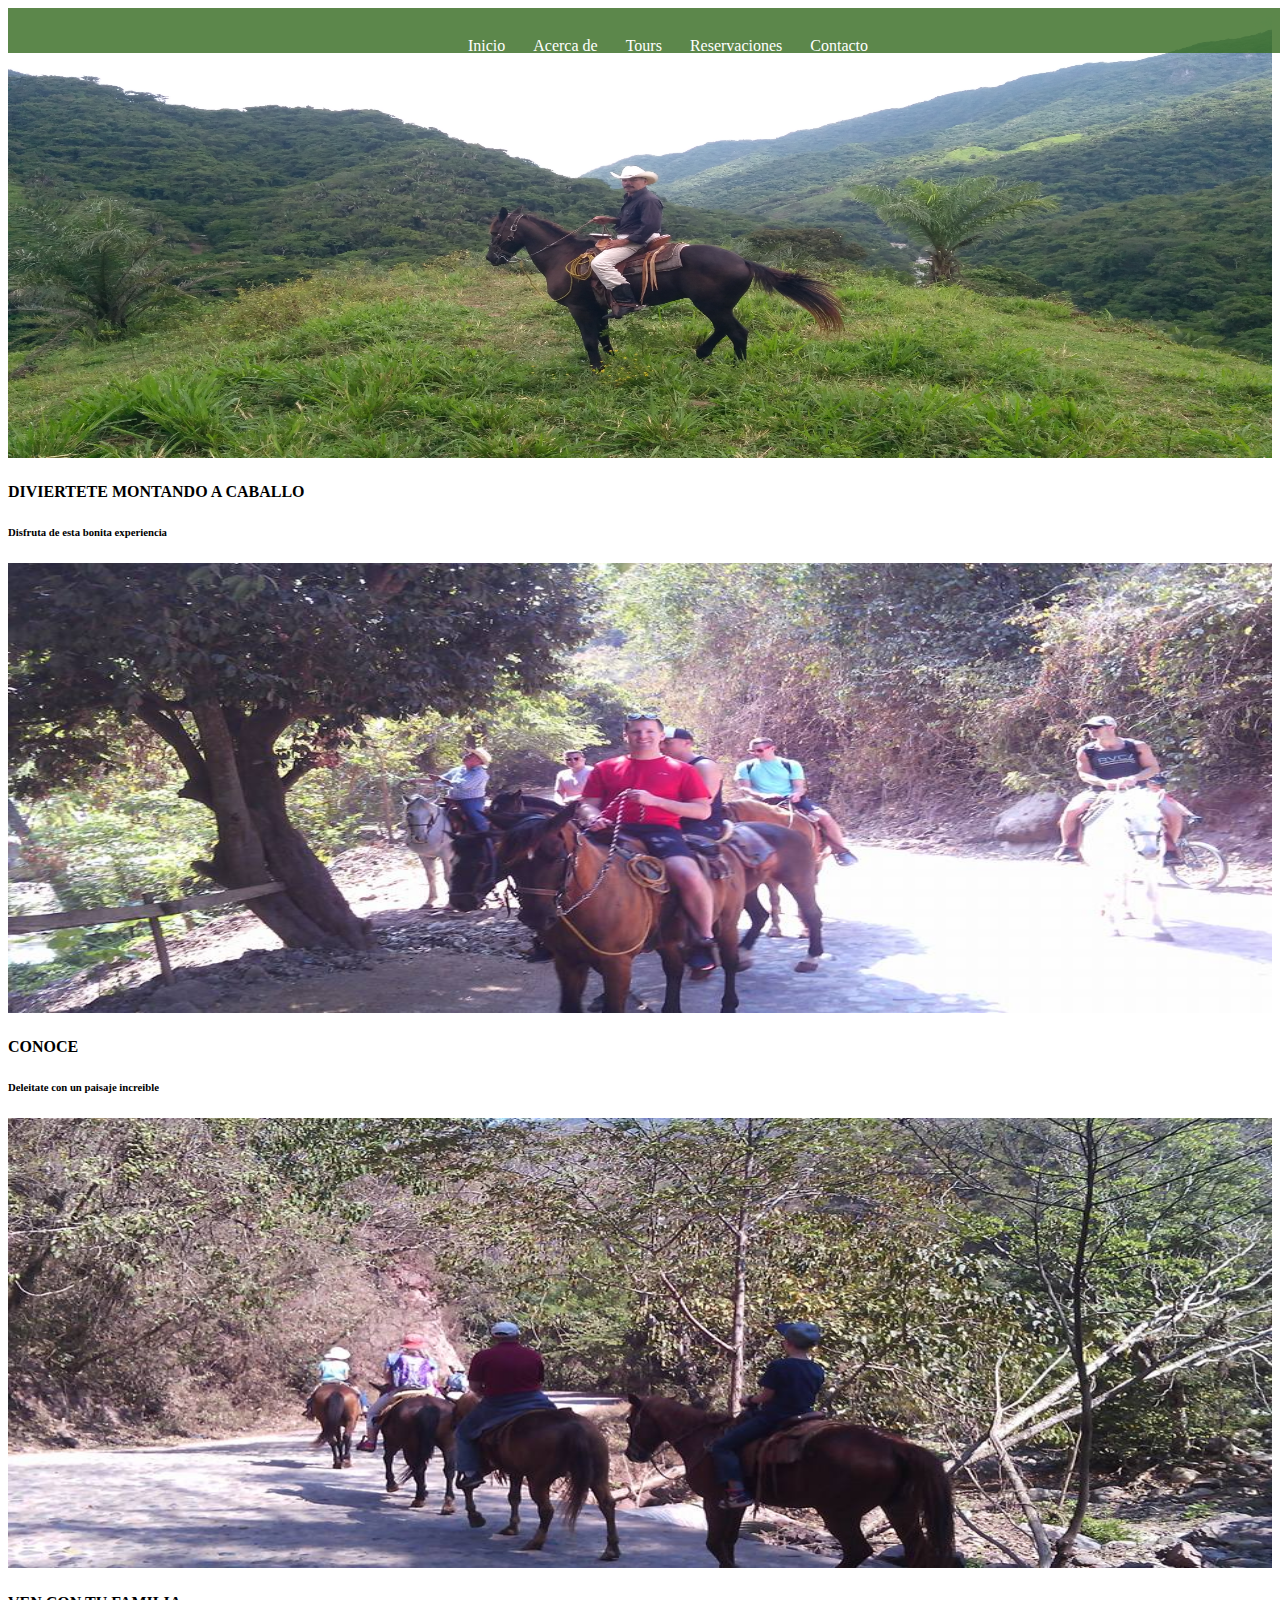
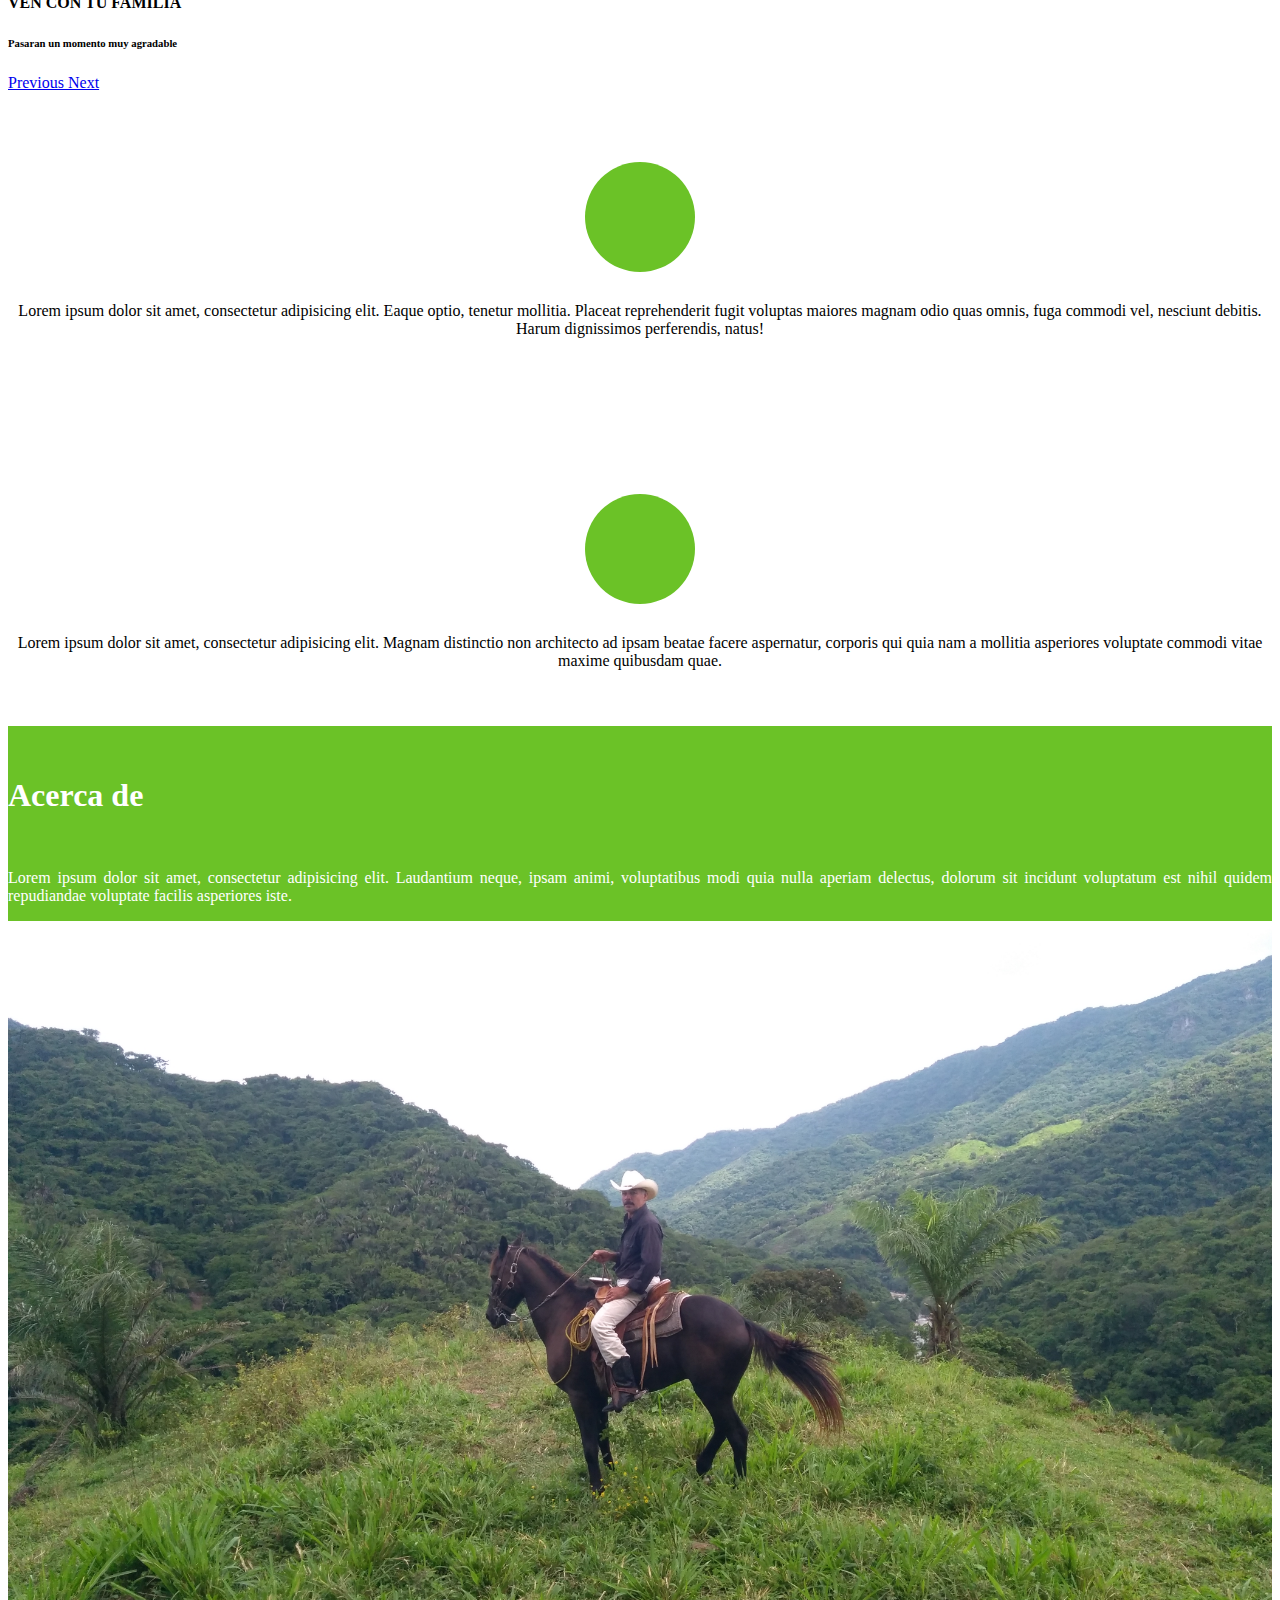
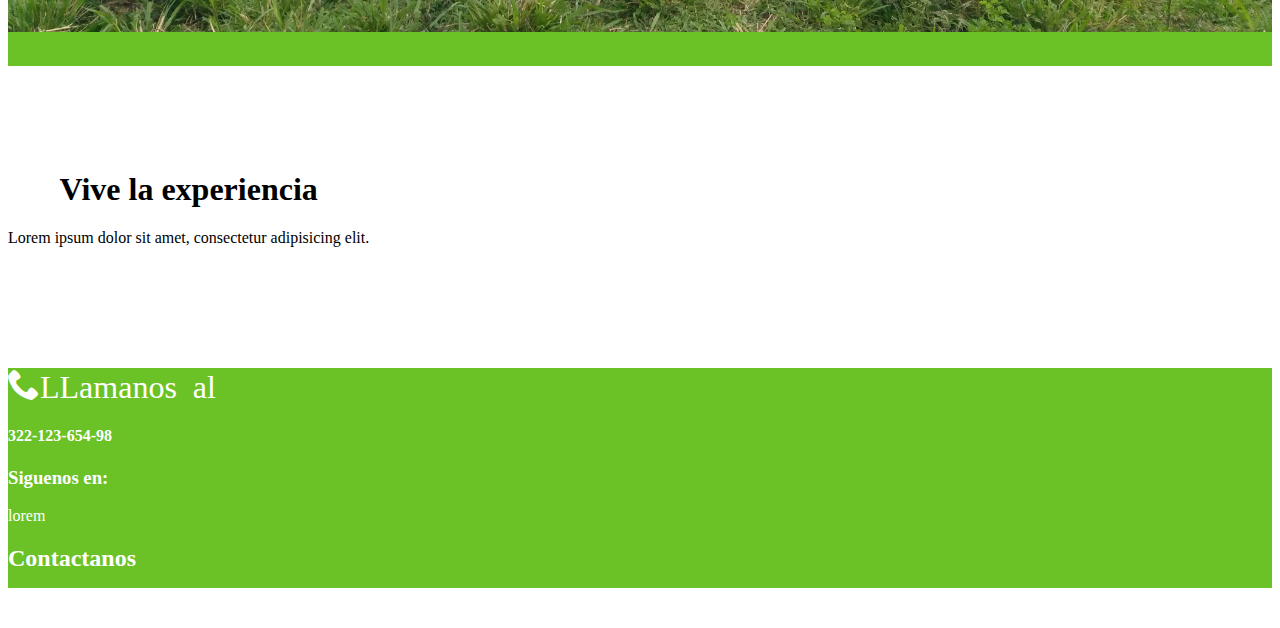
<file: index.html>
<!DOCTYPE html>
<html lang="en">
<head>
    <meta charset="UTF-8">
    <title>Caballos Juan</title>
    <link rel="stylesheet" href="css/estilis.css" type="text/css">
    <link rel="stylesheet" href="fonts/style.css">
    <link rel="stylesheet" href="https://stackpath.bootstrapcdn.com/bootstrap/4.1.3/css/bootstrap.min.css" integrity="sha384-MCw98/SFnGE8fJT3GXwEOngsV7Zt27NXFoaoApmYm81iuXoPkFOJwJ8ERdknLPMO" crossorigin="anonymous">
</head>
<header>
    <nav>
        <ul>
            <li><a href="" class="Sinhiper">Inicio</a></li>
            <li><a href="" class="Sinhiper">Acerca de</a></li>
            <li><a href="" class="Sinhiper">Tours</a></li>
            <li><a href="" class="Sinhiper">Reservaciones</a></li>
            <li><a href="" class="Sinhiper">Contacto</a></li>
        </ul>
    </nav>
</header>
<body>
    <div id="carouselExampleControls" class="carousel slide" data-ride="carousel">
      <div class="carousel-inner">
        <div class="carousel-item active">
          <img class="d-block w-100" src="Imagenes/1.jpg" width="100%" height="450px" alt="First slide">
          <div class="carousel-caption d-none d-md-block">
            <h4>DIVIERTETE MONTANDO A CABALLO</h4>
            <h6>Disfruta de esta bonita experiencia</h6>
          </div>
        </div>
        <div class="carousel-item">
          <img class="d-block w-100" src="Imagenes/2.jpg" width="100%" height="450px" alt="Second slide">
          <div class="carousel-caption d-none d-md-block">
            <h4>CONOCE</h4>
            <h6>Deleitate con un paisaje increible</h6>
          </div>
        </div>
        <div class="carousel-item">
          <img class="d-block w-100" src="Imagenes/3.jpg" width=100% height="450px" alt="Third slide">
          <div class="carousel-caption d-none d-md-block">
            <h4>VEN CON TU FAMILIA</h4>
            <h6>Pasaran un momento muy agradable</h6>
          </div>
        </div>
      </div>
      <a class="carousel-control-prev" href="#carouselExampleControls" role="button" data-slide="prev">
        <span class="carousel-control-prev-icon" aria-hidden="true"></span>
        <span class="sr-only">Previous</span>
      </a>
      <a class="carousel-control-next" href="#carouselExampleControls" role="button" data-slide="next">
        <span class="carousel-control-next-icon" aria-hidden="true"></span>
        <span class="sr-only">Next</span>
      </a>
    </div>

    <div class="container">
       <div class="row ">
            <div class="col-sm-5 lado">
                <div id="circulo" ></div>
                 <p>Lorem ipsum dolor sit amet, consectetur adipisicing elit. Eaque optio, tenetur mollitia. Placeat reprehenderit fugit voluptas maiores magnam odio quas omnis, fuga commodi vel, nesciunt debitis. Harum dignissimos perferendis, natus!</p>   
            </div>
            <div class="col-sm-2 lado">
            </div>
            <div class="col-sm-5 lado">
               <div id="circulo"></div>
                <p>Lorem ipsum dolor sit amet, consectetur adipisicing elit. Magnam distinctio non architecto ad ipsam beatae facere aspernatur, corporis qui quia nam a mollitia asperiores voluptate commodi vitae maxime quibusdam quae.</p>         
       </div>
       </div>
    </div>
    
    <div class="acercade">
       <div class="container">
           <div class="row">
               <div class="col-sm-7 col-xm-12">
                   <h1>Acerca de</h1>
                   <br>
                   <p>Lorem ipsum dolor sit amet, consectetur adipisicing elit. Laudantium neque, ipsam animi, voluptatibus modi quia nulla aperiam delectus, dolorum sit incidunt voluptatum est nihil quidem repudiandae voluptate facilis asperiores iste.</p>
               </div>
               <div class="col-sm-5 col-xm-12 imgcenter">
                   <img src="Imagenes/1.jpg" width="100%" alt="">
               </div>
           </div>
       </div>
    </div>
    
    <div class="container exper">

           <div class="col-xm-12 horizontalcenter">
            <h1>Vive la experiencia</h1>
            <p>Lorem ipsum dolor sit amet, consectetur adipisicing elit.</p>
            </div>
     
    </div>
    
    <footer>
       <div class="container">
            <div class="row">
                <div class="col-sm-7 col-xm-12">
                    <h1><span class="icon-phone">LLamanos al</span></h1>
                    <h4>   322-123-654-98</h4>
                </div>
                <div class="col-sm-5 col-xm-12">
                    <h3>Siguenos en:</h3>
                    lorem
                </div>
                <div class="col-xm-12">
                   <h2>Contactanos</h2>
                    <p>Lorem ipsum dolor sit amet, consectetur adipisicing elit. Id nesciunt alias, maiores veritatis? Iure, officiis ratione ducimus ullam ut officia quibusdam accusamus! Facilis, debitis quisquam ad ab ipsa laudantium est?</p>
                </div>
            </div>
       </div>
    </footer>
</body>

    <script src="https://code.jquery.com/jquery-3.3.1.slim.min.js" integrity="sha384-q8i/X+965DzO0rT7abK41JStQIAqVgRVzpbzo5smXKp4YfRvH+8abtTE1Pi6jizo" crossorigin="anonymous"></script>
    <script src="https://cdnjs.cloudflare.com/ajax/libs/popper.js/1.14.3/umd/popper.min.js" integrity="sha384-ZMP7rVo3mIykV+2+9J3UJ46jBk0WLaUAdn689aCwoqbBJiSnjAK/l8WvCWPIPm49" crossorigin="anonymous"></script>
    <script src="https://stackpath.bootstrapcdn.com/bootstrap/4.1.3/js/bootstrap.min.js" integrity="sha384-ChfqqxuZUCnJSK3+MXmPNIyE6ZbWh2IMqE241rYiqJxyMiZ6OW/JmZQ5stwEULTy" crossorigin="anonymous"></script>

</html>
</file>
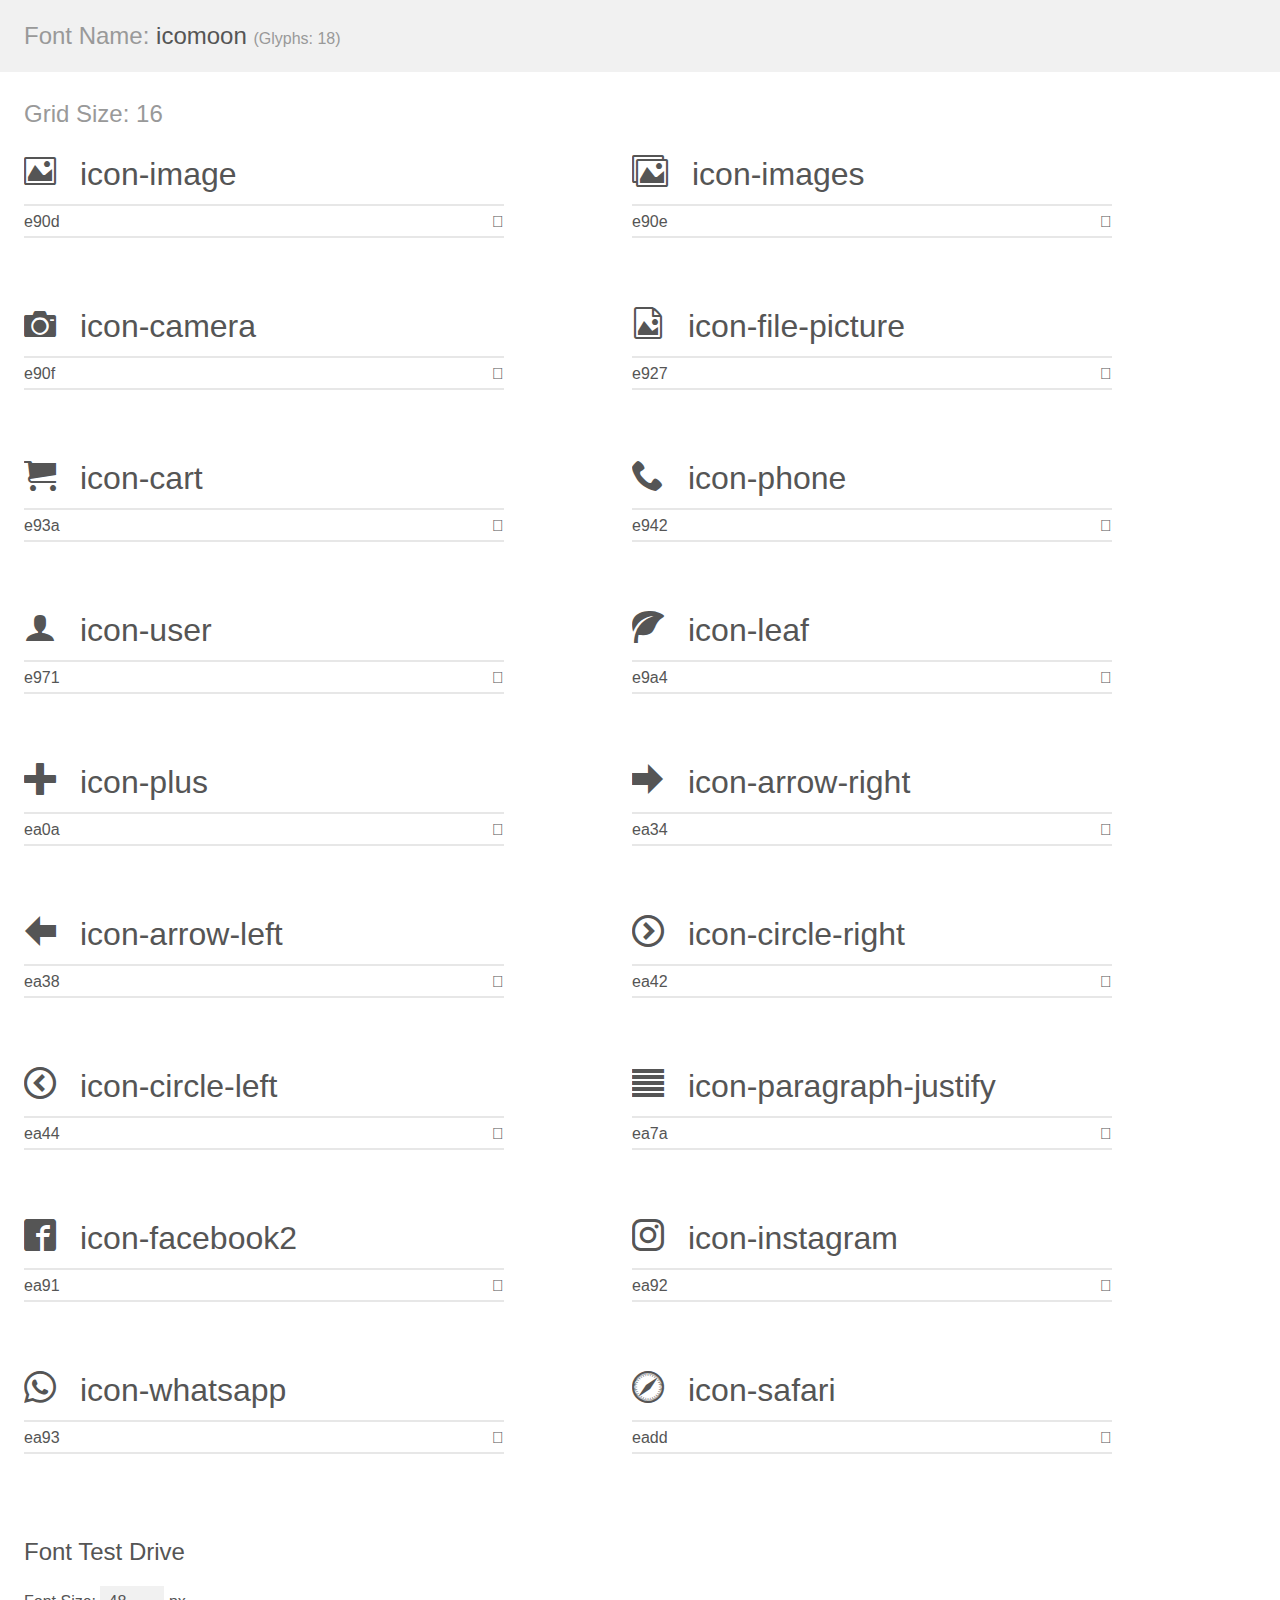
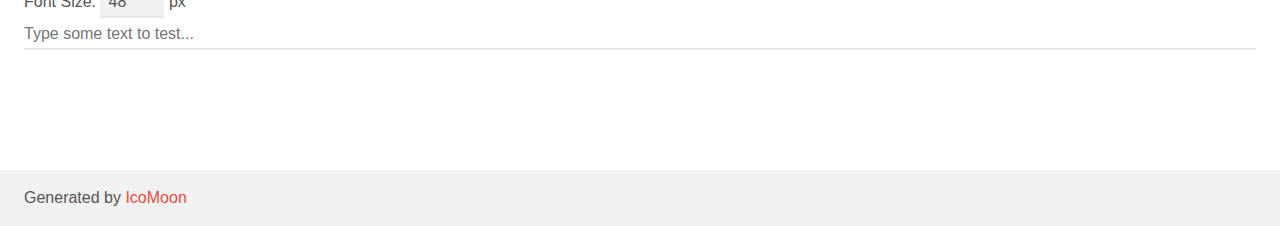
<file: fonts/demo.html>
<!doctype html>
<html>
<head>
    <meta charset="utf-8">
    <title>IcoMoon Demo</title>
    <meta name="description" content="An Icon Font Generated By IcoMoon.io">
    <meta name="viewport" content="width=device-width, initial-scale=1">
    <link rel="stylesheet" href="demo-files/demo.css">
    <link rel="stylesheet" href="style.css"></head>
<body>
    <div class="bgc1 clearfix">
        <h1 class="mhmm mvm"><span class="fgc1">Font Name:</span> icomoon <small class="fgc1">(Glyphs:&nbsp;18)</small></h1>
    </div>
    <div class="clearfix mhl ptl">
        <h1 class="mvm mtn fgc1">Grid Size: 16</h1>
        <div class="glyph fs1">
            <div class="clearfix bshadow0 pbs">
                <span class="icon-image">
                
                </span>
                <span class="mls"> icon-image</span>
            </div>
            <fieldset class="fs0 size1of1 clearfix hidden-false">
                <input type="text" readonly value="e90d" class="unit size1of2" />
                <input type="text" maxlength="1" readonly value="&#xe90d;" class="unitRight size1of2 talign-right" />
            </fieldset>
            <div class="fs0 bshadow0 clearfix hidden-true">
                <span class="unit pvs fgc1">liga: </span>
                <input type="text" readonly value="image, picture" class="liga unitRight" />
            </div>
        </div>
        <div class="glyph fs1">
            <div class="clearfix bshadow0 pbs">
                <span class="icon-images">
                
                </span>
                <span class="mls"> icon-images</span>
            </div>
            <fieldset class="fs0 size1of1 clearfix hidden-false">
                <input type="text" readonly value="e90e" class="unit size1of2" />
                <input type="text" maxlength="1" readonly value="&#xe90e;" class="unitRight size1of2 talign-right" />
            </fieldset>
            <div class="fs0 bshadow0 clearfix hidden-true">
                <span class="unit pvs fgc1">liga: </span>
                <input type="text" readonly value="images, pictures" class="liga unitRight" />
            </div>
        </div>
        <div class="glyph fs1">
            <div class="clearfix bshadow0 pbs">
                <span class="icon-camera">
                
                </span>
                <span class="mls"> icon-camera</span>
            </div>
            <fieldset class="fs0 size1of1 clearfix hidden-false">
                <input type="text" readonly value="e90f" class="unit size1of2" />
                <input type="text" maxlength="1" readonly value="&#xe90f;" class="unitRight size1of2 talign-right" />
            </fieldset>
            <div class="fs0 bshadow0 clearfix hidden-true">
                <span class="unit pvs fgc1">liga: </span>
                <input type="text" readonly value="camera, photo" class="liga unitRight" />
            </div>
        </div>
        <div class="glyph fs1">
            <div class="clearfix bshadow0 pbs">
                <span class="icon-file-picture">
                
                </span>
                <span class="mls"> icon-file-picture</span>
            </div>
            <fieldset class="fs0 size1of1 clearfix hidden-false">
                <input type="text" readonly value="e927" class="unit size1of2" />
                <input type="text" maxlength="1" readonly value="&#xe927;" class="unitRight size1of2 talign-right" />
            </fieldset>
            <div class="fs0 bshadow0 clearfix hidden-true">
                <span class="unit pvs fgc1">liga: </span>
                <input type="text" readonly value="file-picture, file5" class="liga unitRight" />
            </div>
        </div>
        <div class="glyph fs1">
            <div class="clearfix bshadow0 pbs">
                <span class="icon-cart">
                
                </span>
                <span class="mls"> icon-cart</span>
            </div>
            <fieldset class="fs0 size1of1 clearfix hidden-false">
                <input type="text" readonly value="e93a" class="unit size1of2" />
                <input type="text" maxlength="1" readonly value="&#xe93a;" class="unitRight size1of2 talign-right" />
            </fieldset>
            <div class="fs0 bshadow0 clearfix hidden-true">
                <span class="unit pvs fgc1">liga: </span>
                <input type="text" readonly value="cart, purchase" class="liga unitRight" />
            </div>
        </div>
        <div class="glyph fs1">
            <div class="clearfix bshadow0 pbs">
                <span class="icon-phone">
                
                </span>
                <span class="mls"> icon-phone</span>
            </div>
            <fieldset class="fs0 size1of1 clearfix hidden-false">
                <input type="text" readonly value="e942" class="unit size1of2" />
                <input type="text" maxlength="1" readonly value="&#xe942;" class="unitRight size1of2 talign-right" />
            </fieldset>
            <div class="fs0 bshadow0 clearfix hidden-true">
                <span class="unit pvs fgc1">liga: </span>
                <input type="text" readonly value="phone, telephone" class="liga unitRight" />
            </div>
        </div>
        <div class="glyph fs1">
            <div class="clearfix bshadow0 pbs">
                <span class="icon-user">
                
                </span>
                <span class="mls"> icon-user</span>
            </div>
            <fieldset class="fs0 size1of1 clearfix hidden-false">
                <input type="text" readonly value="e971" class="unit size1of2" />
                <input type="text" maxlength="1" readonly value="&#xe971;" class="unitRight size1of2 talign-right" />
            </fieldset>
            <div class="fs0 bshadow0 clearfix hidden-true">
                <span class="unit pvs fgc1">liga: </span>
                <input type="text" readonly value="user, profile2" class="liga unitRight" />
            </div>
        </div>
        <div class="glyph fs1">
            <div class="clearfix bshadow0 pbs">
                <span class="icon-leaf">
                
                </span>
                <span class="mls"> icon-leaf</span>
            </div>
            <fieldset class="fs0 size1of1 clearfix hidden-false">
                <input type="text" readonly value="e9a4" class="unit size1of2" />
                <input type="text" maxlength="1" readonly value="&#xe9a4;" class="unitRight size1of2 talign-right" />
            </fieldset>
            <div class="fs0 bshadow0 clearfix hidden-true">
                <span class="unit pvs fgc1">liga: </span>
                <input type="text" readonly value="leaf, nature" class="liga unitRight" />
            </div>
        </div>
        <div class="glyph fs1">
            <div class="clearfix bshadow0 pbs">
                <span class="icon-plus">
                
                </span>
                <span class="mls"> icon-plus</span>
            </div>
            <fieldset class="fs0 size1of1 clearfix hidden-false">
                <input type="text" readonly value="ea0a" class="unit size1of2" />
                <input type="text" maxlength="1" readonly value="&#xea0a;" class="unitRight size1of2 talign-right" />
            </fieldset>
            <div class="fs0 bshadow0 clearfix hidden-true">
                <span class="unit pvs fgc1">liga: </span>
                <input type="text" readonly value="plus, add" class="liga unitRight" />
            </div>
        </div>
        <div class="glyph fs1">
            <div class="clearfix bshadow0 pbs">
                <span class="icon-arrow-right">
                
                </span>
                <span class="mls"> icon-arrow-right</span>
            </div>
            <fieldset class="fs0 size1of1 clearfix hidden-false">
                <input type="text" readonly value="ea34" class="unit size1of2" />
                <input type="text" maxlength="1" readonly value="&#xea34;" class="unitRight size1of2 talign-right" />
            </fieldset>
            <div class="fs0 bshadow0 clearfix hidden-true">
                <span class="unit pvs fgc1">liga: </span>
                <input type="text" readonly value="arrow-right, right3" class="liga unitRight" />
            </div>
        </div>
        <div class="glyph fs1">
            <div class="clearfix bshadow0 pbs">
                <span class="icon-arrow-left">
                
                </span>
                <span class="mls"> icon-arrow-left</span>
            </div>
            <fieldset class="fs0 size1of1 clearfix hidden-false">
                <input type="text" readonly value="ea38" class="unit size1of2" />
                <input type="text" maxlength="1" readonly value="&#xea38;" class="unitRight size1of2 talign-right" />
            </fieldset>
            <div class="fs0 bshadow0 clearfix hidden-true">
                <span class="unit pvs fgc1">liga: </span>
                <input type="text" readonly value="arrow-left, left3" class="liga unitRight" />
            </div>
        </div>
        <div class="glyph fs1">
            <div class="clearfix bshadow0 pbs">
                <span class="icon-circle-right">
                
                </span>
                <span class="mls"> icon-circle-right</span>
            </div>
            <fieldset class="fs0 size1of1 clearfix hidden-false">
                <input type="text" readonly value="ea42" class="unit size1of2" />
                <input type="text" maxlength="1" readonly value="&#xea42;" class="unitRight size1of2 talign-right" />
            </fieldset>
            <div class="fs0 bshadow0 clearfix hidden-true">
                <span class="unit pvs fgc1">liga: </span>
                <input type="text" readonly value="circle-right, right5" class="liga unitRight" />
            </div>
        </div>
        <div class="glyph fs1">
            <div class="clearfix bshadow0 pbs">
                <span class="icon-circle-left">
                
                </span>
                <span class="mls"> icon-circle-left</span>
            </div>
            <fieldset class="fs0 size1of1 clearfix hidden-false">
                <input type="text" readonly value="ea44" class="unit size1of2" />
                <input type="text" maxlength="1" readonly value="&#xea44;" class="unitRight size1of2 talign-right" />
            </fieldset>
            <div class="fs0 bshadow0 clearfix hidden-true">
                <span class="unit pvs fgc1">liga: </span>
                <input type="text" readonly value="circle-left, left5" class="liga unitRight" />
            </div>
        </div>
        <div class="glyph fs1">
            <div class="clearfix bshadow0 pbs">
                <span class="icon-paragraph-justify">
                
                </span>
                <span class="mls"> icon-paragraph-justify</span>
            </div>
            <fieldset class="fs0 size1of1 clearfix hidden-false">
                <input type="text" readonly value="ea7a" class="unit size1of2" />
                <input type="text" maxlength="1" readonly value="&#xea7a;" class="unitRight size1of2 talign-right" />
            </fieldset>
            <div class="fs0 bshadow0 clearfix hidden-true">
                <span class="unit pvs fgc1">liga: </span>
                <input type="text" readonly value="paragraph-justify, wysiwyg28" class="liga unitRight" />
            </div>
        </div>
        <div class="glyph fs1">
            <div class="clearfix bshadow0 pbs">
                <span class="icon-facebook2">
                
                </span>
                <span class="mls"> icon-facebook2</span>
            </div>
            <fieldset class="fs0 size1of1 clearfix hidden-false">
                <input type="text" readonly value="ea91" class="unit size1of2" />
                <input type="text" maxlength="1" readonly value="&#xea91;" class="unitRight size1of2 talign-right" />
            </fieldset>
            <div class="fs0 bshadow0 clearfix hidden-true">
                <span class="unit pvs fgc1">liga: </span>
                <input type="text" readonly value="facebook2, brand11" class="liga unitRight" />
            </div>
        </div>
        <div class="glyph fs1">
            <div class="clearfix bshadow0 pbs">
                <span class="icon-instagram">
                
                </span>
                <span class="mls"> icon-instagram</span>
            </div>
            <fieldset class="fs0 size1of1 clearfix hidden-false">
                <input type="text" readonly value="ea92" class="unit size1of2" />
                <input type="text" maxlength="1" readonly value="&#xea92;" class="unitRight size1of2 talign-right" />
            </fieldset>
            <div class="fs0 bshadow0 clearfix hidden-true">
                <span class="unit pvs fgc1">liga: </span>
                <input type="text" readonly value="instagram, brand12" class="liga unitRight" />
            </div>
        </div>
        <div class="glyph fs1">
            <div class="clearfix bshadow0 pbs">
                <span class="icon-whatsapp">
                
                </span>
                <span class="mls"> icon-whatsapp</span>
            </div>
            <fieldset class="fs0 size1of1 clearfix hidden-false">
                <input type="text" readonly value="ea93" class="unit size1of2" />
                <input type="text" maxlength="1" readonly value="&#xea93;" class="unitRight size1of2 talign-right" />
            </fieldset>
            <div class="fs0 bshadow0 clearfix hidden-true">
                <span class="unit pvs fgc1">liga: </span>
                <input type="text" readonly value="whatsapp, brand13" class="liga unitRight" />
            </div>
        </div>
        <div class="glyph fs1">
            <div class="clearfix bshadow0 pbs">
                <span class="icon-safari">
                
                </span>
                <span class="mls"> icon-safari</span>
            </div>
            <fieldset class="fs0 size1of1 clearfix hidden-false">
                <input type="text" readonly value="eadd" class="unit size1of2" />
                <input type="text" maxlength="1" readonly value="&#xeadd;" class="unitRight size1of2 talign-right" />
            </fieldset>
            <div class="fs0 bshadow0 clearfix hidden-true">
                <span class="unit pvs fgc1">liga: </span>
                <input type="text" readonly value="safari, browser5" class="liga unitRight" />
            </div>
        </div>
    </div>

    <!--[if gt IE 8]><!-->
    <div class="mhl clearfix mbl">
        <h1>Font Test Drive</h1>
        <label>
            Font Size: <input id="fontSize" type="number" class="textbox0 mbm"
            min="8" value="48" />
            px
        </label>
        <input id="testText" type="text" class="phl size1of1 mvl"
        placeholder="Type some text to test..." value=""/>
        <div id="testDrive" class="icon-">&nbsp;
        </div>
    </div>
    <!--<![endif]-->
    <div class="bgc1 clearfix">
        <p class="mhl">Generated by <a href="https://icomoon.io/app">IcoMoon</a></p>
    </div>

    <script src="demo-files/demo.js"></script>
</body>
</html>
</file>
<file: css/estilis.css>
nav ul li {
    display: inline-block;
    text-align: center;
    padding: 0 12px ;
    margin: 13px 0;
}

.Sinhiper{
    text-decoration:none;
    color: white;
    font-family: bold;
}

.Sinhiper:hover{
    text-decoration:none;
    color: white;
}

nav{
    position: absolute;
    z-index: 100;
    background-color: rgb(51, 105, 30,0.8);
    width: 100%;
    height:45px;
    text-align: center;
}

.lado{
    margin-top: 70px;
    color:4d4d4d;
    text-align: center;
    align-content: center;
    align-items: center;

}

#circulo{
    height: 110px;
    width: 110px;
    border-radius: 50%;
    background-color: #6bc227;
    text-align: center;
    margin:0 auto;
    margin-bottom: 30px;
}

.acercade{
    background-color: #6bc227;
    color:white;
    text-align: justify; 
    margin-top: 40px;
    padding: 30px 0px;
}

.imgcenter{
    margin:auto 0;
    text-align: center;
    align-content: center;
}
.exper{
    display: table;
    height: 280px;
    text-align: center;
}
.horizontalcenter{
    display: table-cell;
    vertical-align: middle;
}

footer{
    background-color: #6bc227;
    width:100%;
    height: 220px;
    color:white;
    margin:0;
    padding:0;
}
</file>
<file: fonts/style.css>
@font-face {
  font-family: 'icomoon';
  src:  url('fonts/icomoon.eot?fm29a1');
  src:  url('fonts/icomoon.eot?fm29a1#iefix') format('embedded-opentype'),
    url('fonts/icomoon.ttf?fm29a1') format('truetype'),
    url('fonts/icomoon.woff?fm29a1') format('woff'),
    url('fonts/icomoon.svg?fm29a1#icomoon') format('svg');
  font-weight: normal;
  font-style: normal;
}

[class^="icon-"], [class*=" icon-"] {
  /* use !important to prevent issues with browser extensions that change fonts */
  font-family: 'icomoon' !important;
  speak: none;
  font-style: normal;
  font-weight: normal;
  font-variant: normal;
  text-transform: none;
  line-height: 1;

  /* Better Font Rendering =========== */
  -webkit-font-smoothing: antialiased;
  -moz-osx-font-smoothing: grayscale;
}

.icon-image:before {
  content: "\e90d";
}
.icon-images:before {
  content: "\e90e";
}
.icon-camera:before {
  content: "\e90f";
}
.icon-file-picture:before {
  content: "\e927";
}
.icon-cart:before {
  content: "\e93a";
}
.icon-phone:before {
  content: "\e942";
}
.icon-user:before {
  content: "\e971";
}
.icon-leaf:before {
  content: "\e9a4";
}
.icon-plus:before {
  content: "\ea0a";
}
.icon-arrow-right:before {
  content: "\ea34";
}
.icon-arrow-left:before {
  content: "\ea38";
}
.icon-circle-right:before {
  content: "\ea42";
}
.icon-circle-left:before {
  content: "\ea44";
}
.icon-paragraph-justify:before {
  content: "\ea7a";
}
.icon-facebook2:before {
  content: "\ea91";
}
.icon-instagram:before {
  content: "\ea92";
}
.icon-whatsapp:before {
  content: "\ea93";
}
.icon-safari:before {
  content: "\eadd";
}
</file>
<file: fonts/demo-files/demo.css>
body {
  padding: 0;
  margin: 0;
  font-family: sans-serif;
  font-size: 1em;
  line-height: 1.5;
  color: #555;
  background: #fff;
}
h1 {
  font-size: 1.5em;
  font-weight: normal;
}
small {
  font-size: .66666667em;
}
a {
  color: #e74c3c;
  text-decoration: none;
}
a:hover, a:focus {
  box-shadow: 0 1px #e74c3c;
}
.bshadow0, input {
  box-shadow: inset 0 -2px #e7e7e7;
}
input:hover {
  box-shadow: inset 0 -2px #ccc;
}
input, fieldset {
  font-family: sans-serif;
  font-size: 1em;
  margin: 0;
  padding: 0;
  border: 0;
}
input {
  color: inherit;
  line-height: 1.5;
  height: 1.5em;
  padding: .25em 0;
}
input:focus {
  outline: none;
  box-shadow: inset 0 -2px #449fdb;
}
.glyph {
  font-size: 16px;
  width: 15em;
  padding-bottom: 1em;
  margin-right: 4em;
  margin-bottom: 1em;
  float: left;
  overflow: hidden;
}
.liga {
  width: 80%;
  width: calc(100% - 2.5em);
}
.talign-right {
  text-align: right;
}
.talign-center {
  text-align: center;
}
.bgc1 {
  background: #f1f1f1;
}
.fgc1 {
  color: #999;
}
.fgc0 {
  color: #000;
}
p {
  margin-top: 1em;
  margin-bottom: 1em;
}
.mvm {
  margin-top: .75em;
  margin-bottom: .75em;
}
.mtn {
  margin-top: 0;
}
.mtl, .mal {
  margin-top: 1.5em;
}
.mbl, .mal {
  margin-bottom: 1.5em;
}
.mal, .mhl {
  margin-left: 1.5em;
  margin-right: 1.5em;
}
.mhmm {
  margin-left: 1em;
  margin-right: 1em;
}
.mls {
  margin-left: .25em;
}
.ptl {
  padding-top: 1.5em;
}
.pbs, .pvs {
  padding-bottom: .25em;
}
.pvs, .pts {
  padding-top: .25em;
}
.unit {
  float: left;
}
.unitRight {
  float: right;
}
.size1of2 {
  width: 50%;
}
.size1of1 {
  width: 100%;
}
.clearfix:before, .clearfix:after {
  content: " ";
  display: table;
}
.clearfix:after {
  clear: both;
}
.hidden-true {
  display: none;
}
.textbox0 {
  width: 3em;
  background: #f1f1f1;
  padding: .25em .5em;
  line-height: 1.5;
  height: 1.5em;
}
#testDrive {
  display: block;
  padding-top: 24px;
  line-height: 1.5;
}
.fs0 {
  font-size: 16px;
}
.fs1 {
  font-size: 32px;
}
</file>
